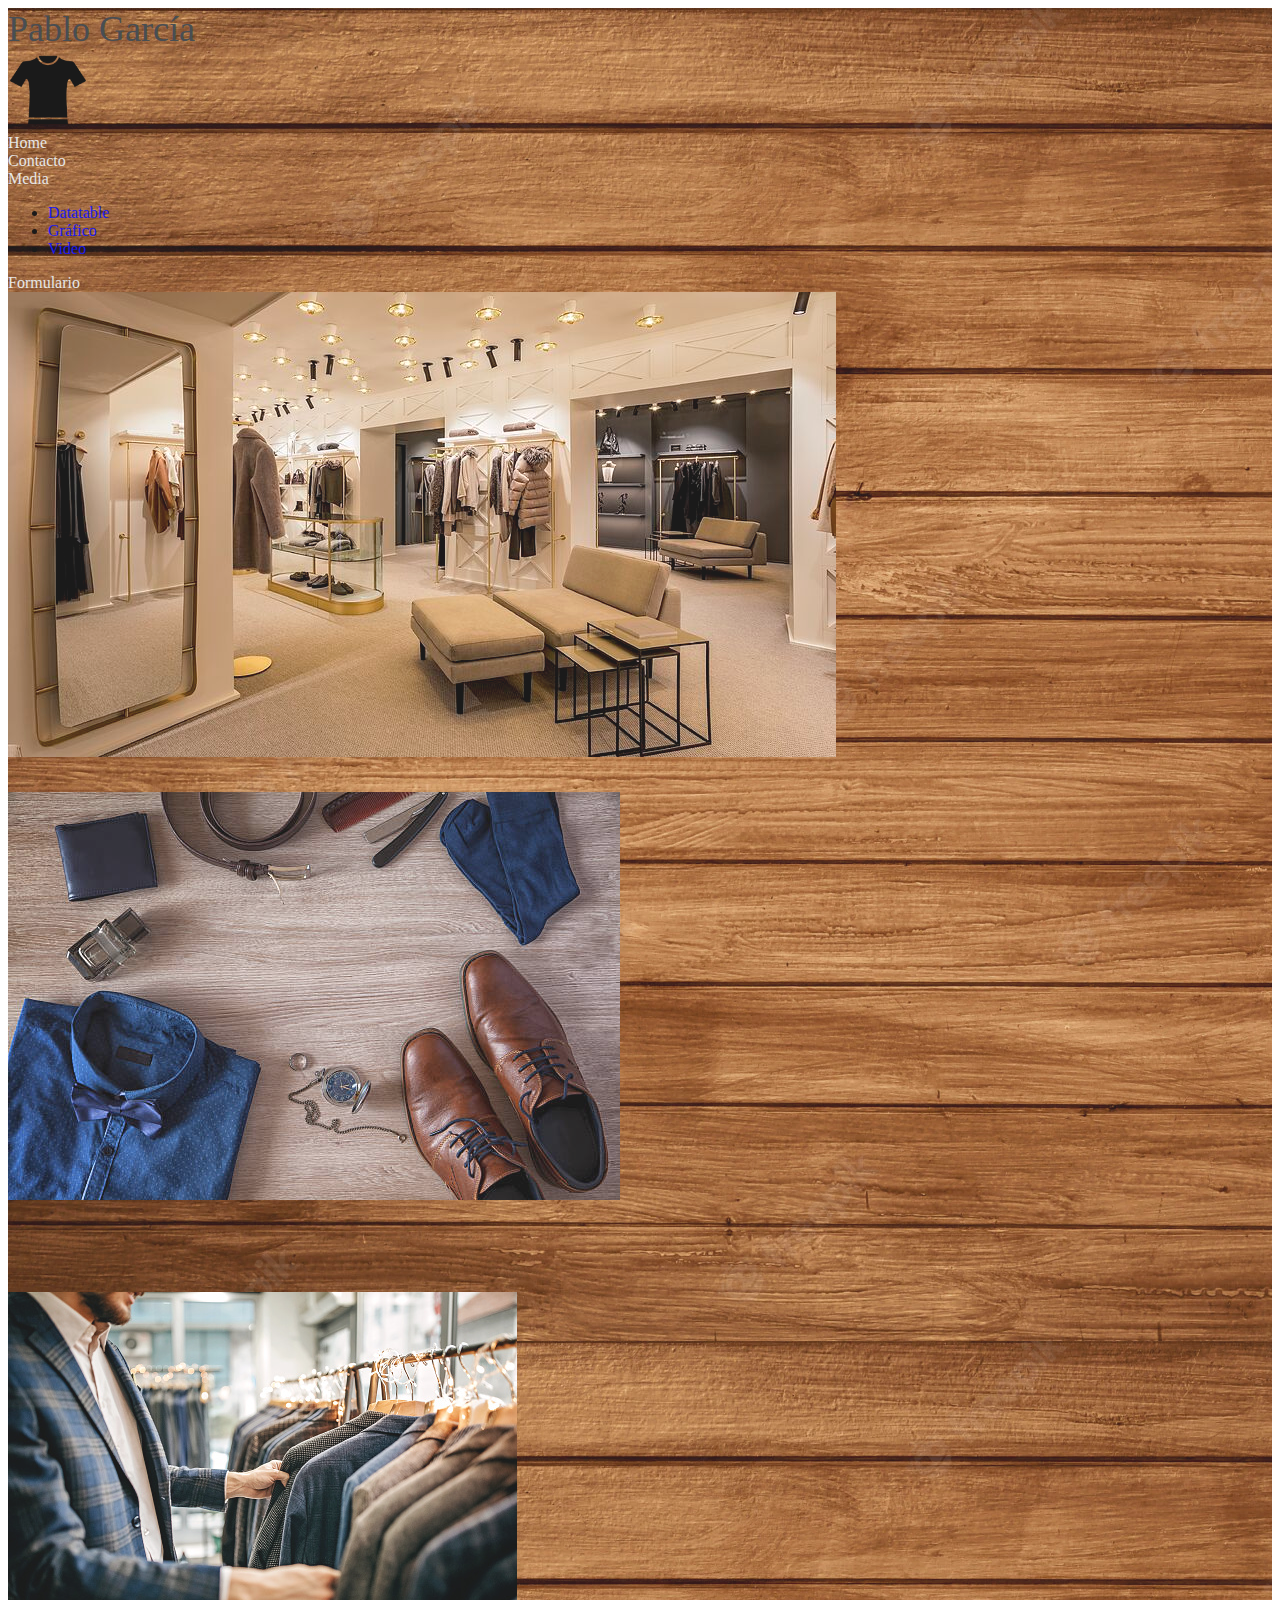
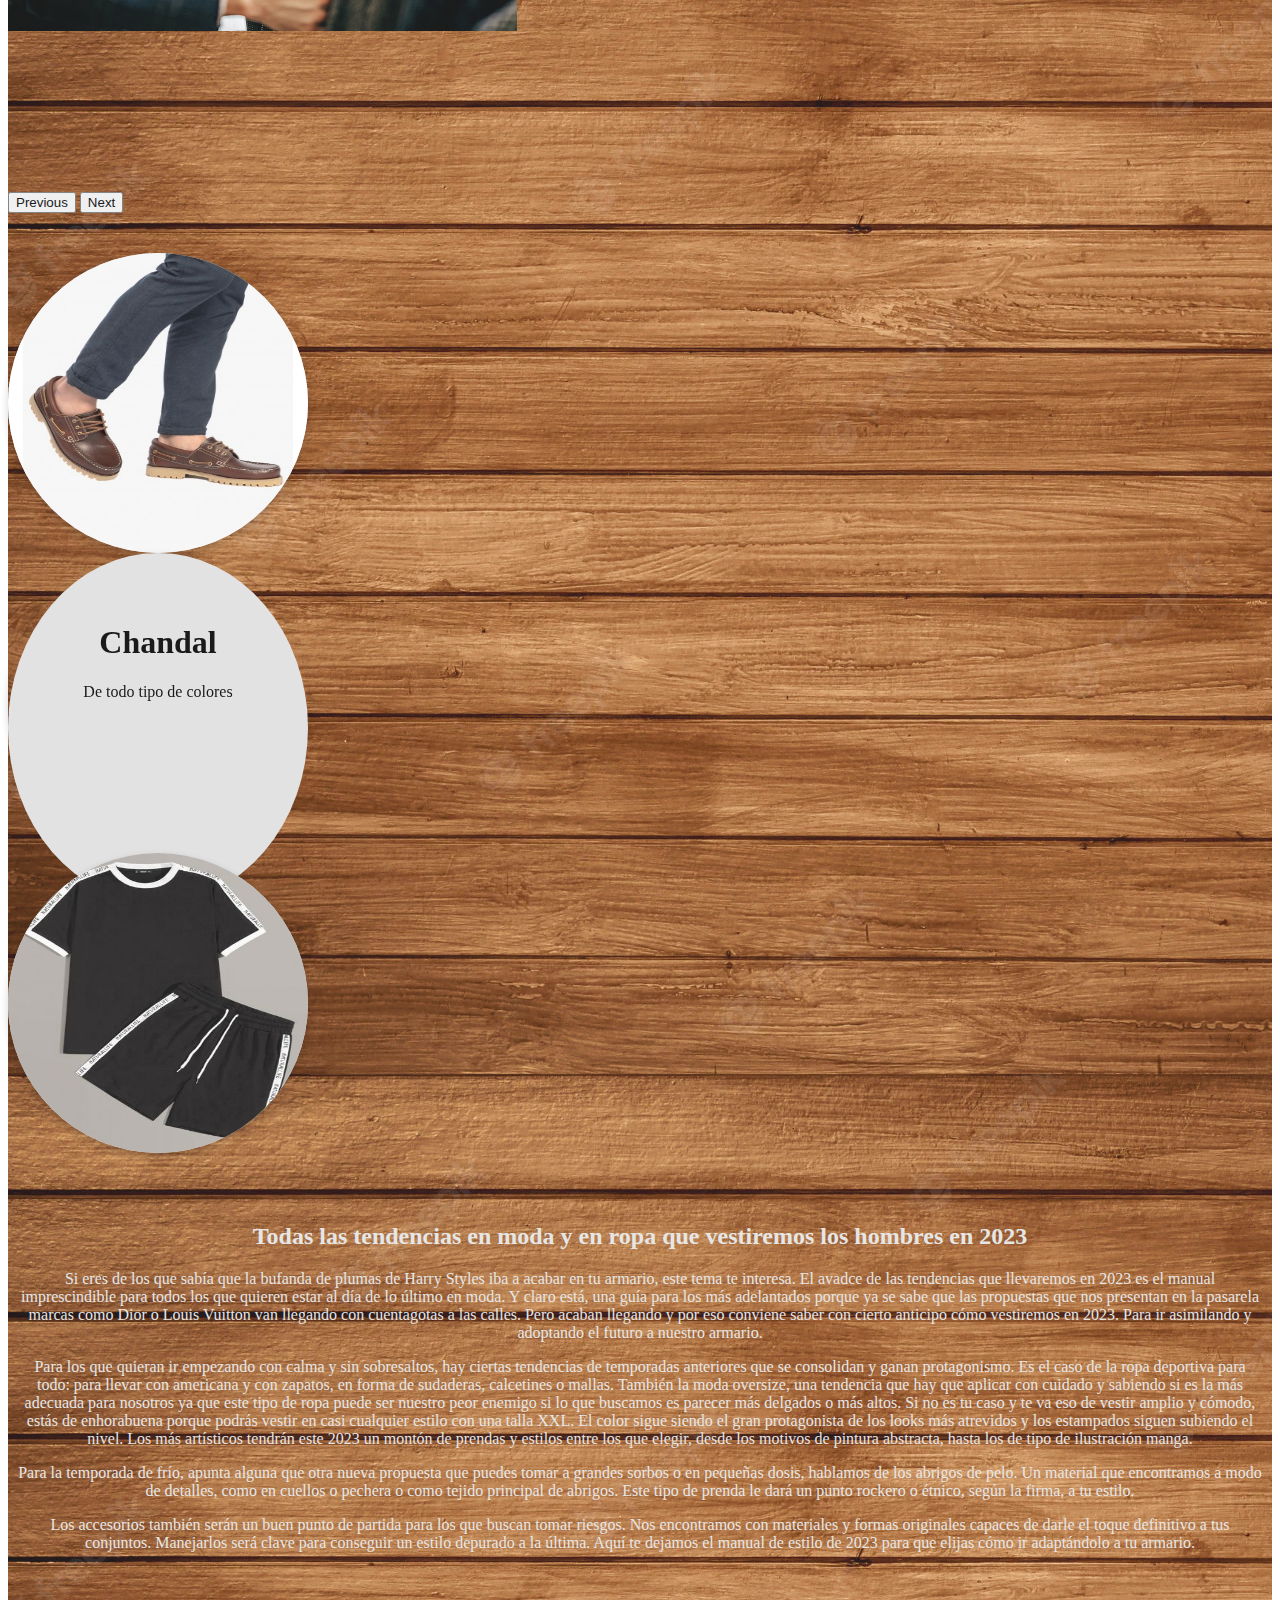
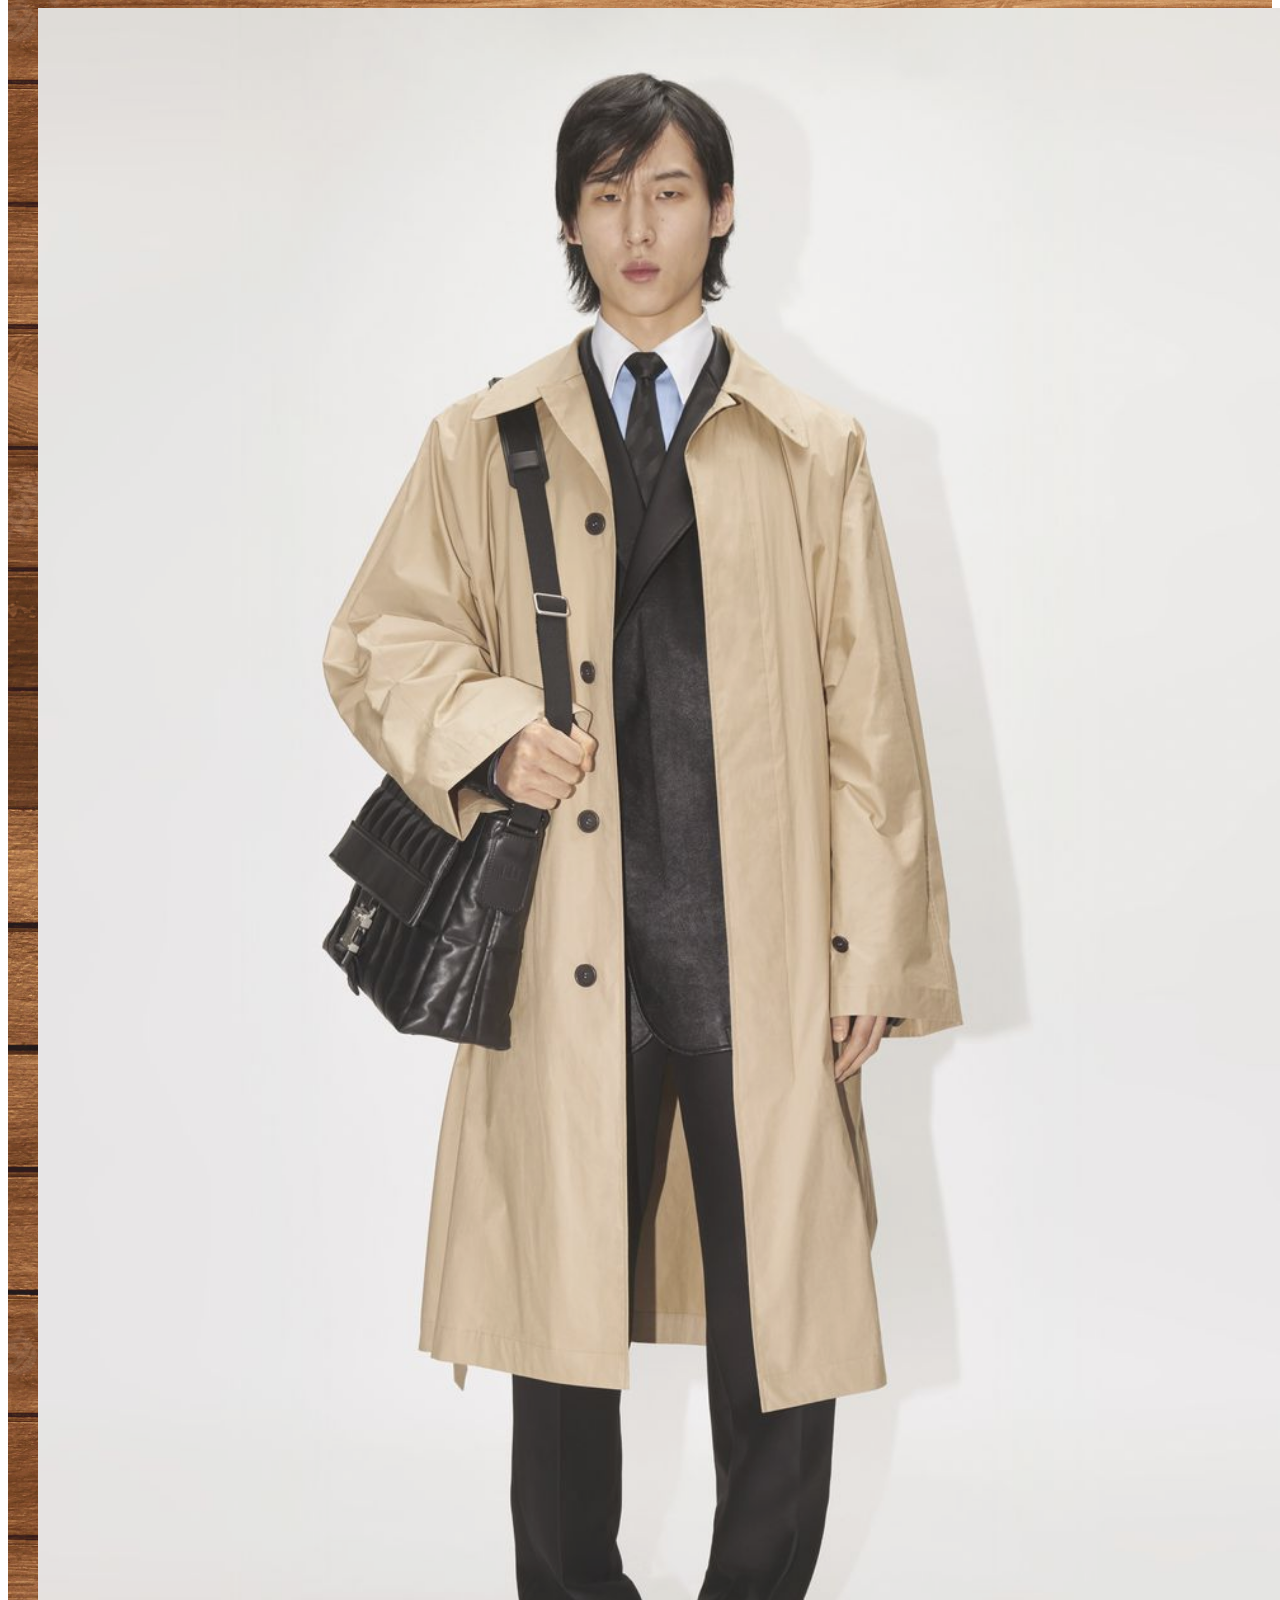
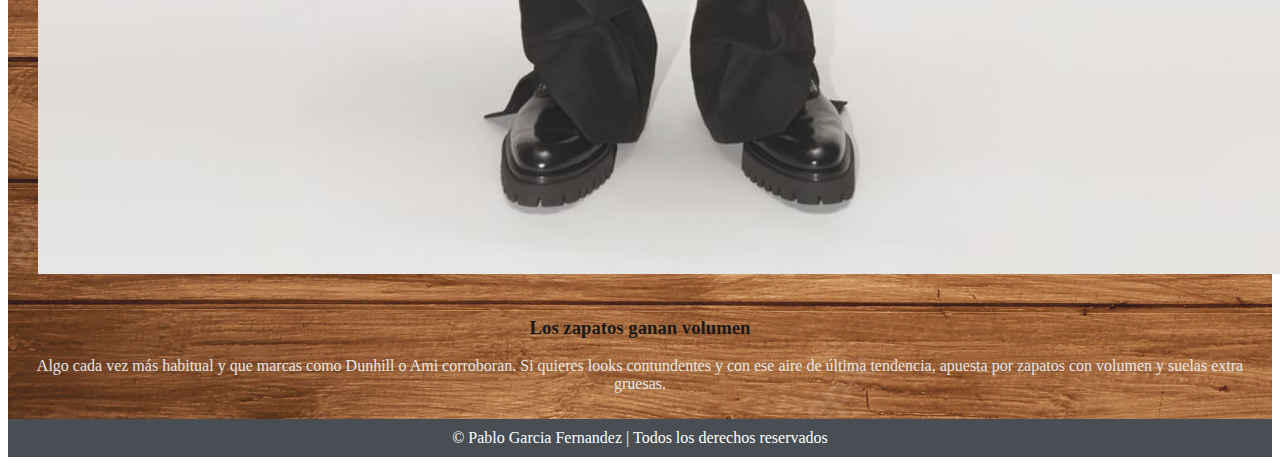
<file: index.html>
<!DOCTYPE html>
<html lang="es">

<head>
    <meta charset="UTF-8">
    <meta http-equiv="X-UA-Compatible" content="IE=edge">
    <meta name="viewport" content="width=device-width, initial-scale=1.0">
    <!-- CSS only -->
    <link href="https://cdn.jsdelivr.net/npm/bootstrap@5.2.3/dist/css/bootstrap.min.css" rel="stylesheet"
        integrity="sha384-rbsA2VBKQhggwzxH7pPCaAqO46MgnOM80zW1RWuH61DGLwZJEdK2Kadq2F9CUG65" crossorigin="anonymous">
    <link rel="stylesheet" href="css/styles.css">

    <link rel="icon" type="image/x-icon" href="img/logo.png">
    <title>Pablo Garcia</title>
</head>

<body>
    <div class="container-fluid fondo">
        <div class="row">
            <header class="blog-header py-3">
                <div class="row flex-nowrap align-items-center">
                    <div class="col-12 text-center">
                        <a class="blog-header-logo text-dark" href="index.html">Pablo García</a>
                    </div>
                </div>
            </header>
        </div>

        <div class="row">
            <div class="nav-scroller py-1 mb-2">
                <nav class="nav d-flex justify-content-between">
                    <div><img src="img/logo.png" alt="Logo" class="logo"></div>
                    <div><a class="p-2 blanco" href="index.html">Home</a></div>
                    <div><a class="p-2 blanco" href="contacto.html">Contacto</a></div>
                    <div class="dropdown">
                        <a class="nav-link dropdown-toggle p-2 blanco" 
                            data-bs-toggle="dropdown">Media</a>
                        <ul class="dropdown-menu">
                            <li><a class="dropdown-item" href="datatable.html">Datatable</a></li>
                            <li><a class="dropdown-item" href="grafico.html">Gráfico</a></li>
                            <li><a class="dropdown-item" href="video.html">Video</a></li>
                        </ul>
                    </div>
                    <div><a class="p-2 blanco" href="formulario.html">Formulario</a></div>
                </nav>
            </div>
        </div>
        <div class="row">
            <div id="carouselExampleControls" class="carousel slide" data-bs-ride="carousel">
                <div class="carousel-inner">
                    <div class="carousel-item active">
                        <img src="img/carrusel/carrusel1.jpg" class="d-block w-100" alt="...">
                    </div>
                    <div class="carousel-item">
                        <img src="img/carrusel/carrusel2.jpg" class="d-block w-100" alt="...">
                    </div>
                    <div class="carousel-item">
                        <img src="img/carrusel/carrusel3.jpg" class="d-block w-100" alt="...">
                    </div>
                </div>
                <button class="carousel-control-prev" type="button" data-bs-target="#carouselExampleControls"
                    data-bs-slide="prev">
                    <span class="carousel-control-prev-icon" aria-hidden="true"></span>
                    <span class="visually-hidden">Previous</span>
                </button>
                <button class="carousel-control-next" type="button" data-bs-target="#carouselExampleControls"
                    data-bs-slide="next">
                    <span class="carousel-control-next-icon" aria-hidden="true"></span>
                    <span class="visually-hidden">Next</span>
                </button>
            </div>
        </div>
        <div class="container">
            <div class="row tarjetas">
                <div class="col-4 ">
                    <div class="flip-card">
                        <div class="flip-card-inner">
                            <div class="flip-card-front">
                                <img src="img/card/flipcard1.jpg" alt="Avatar"
                                    style="width:300px;height:300px;border-radius: 50%;">
                            </div>
                            <div class="flip-card-back">
                                <img src="img/card/flipcard1.jpg" alt="Avatar"
                                    class="flipH" style="width:300px;height:300px;border-radius: 50%;">
                            </div>
                        </div>
                    </div>
                </div>
                <div class="col-4 tarjeta">
                    <div class="flip-card">
                        <div class="flip-card-inner">
                            <div class="flip-card-front paddingcard">
                                <h1>Chandal</h1>
                                <p>De todo tipo de colores</p>
                            </div>
                            <div class="flip-card-back paddingcard">
                                <h1>&#x202e;Chandal</h1>
                                <p>&#x202e;De todo tipo de colores</p>
                            </div>
                        </div>
                    </div>
                </div>
                <div class="col-4 tarjeta">
                    <div class="flip-card">
                        <div class="flip-card-inner">
                            <div class="flip-card-front">
                                <img src="img/card/flipcard2.jpg" alt="Avatar"
                                    style="width:300px;height:300px;border-radius: 50%;">
                            </div>
                            <div class="flip-card-back">
                                <img src="img/card/flipcard2.jpg" alt="Avatar"
                                  class="flipH"  style="width:300px;height:300px;border-radius: 50%;">
                            </div>
                        </div>
                    </div>
                </div>
            </div>
        </div>
        <div class="row">
            <div class="col-md-8 pad center blanco">
                <h2>Todas las tendencias en moda y en ropa que vestiremos los hombres en 2023</h2>
                <p>Si eres de los que sabía que la bufanda de plumas de Harry Styles iba a acabar en tu armario, este
                    tema te interesa. El avadce de las tendencias que llevaremos en 2023 es el manual imprescindible
                    para todos los que quieren estar al día de lo último en moda. Y claro está, una guía para los más
                    adelantados porque ya se sabe que las propuestas que nos presentan en la pasarela marcas como Dior o
                    Louis Vuitton van llegando con cuentagotas a las calles. Pero acaban llegando y por eso conviene
                    saber con cierto anticipo cómo vestiremos en 2023. Para ir asimilando y adoptando el futuro a
                    nuestro armario.</p>
                <p>Para los que quieran ir empezando con calma y sin sobresaltos, hay ciertas tendencias de temporadas
                    anteriores que se consolidan y ganan protagonismo. Es el caso de la ropa deportiva para todo: para
                    llevar con americana y con zapatos, en forma de sudaderas, calcetines o mallas. También la moda
                    oversize, una tendencia que hay que aplicar con cuidado y sabiendo si es la más adecuada para
                    nosotros ya que este tipo de ropa puede ser nuestro peor enemigo si lo que buscamos es parecer más
                    delgados o más altos. Si no es tu caso y te va eso de vestir amplio y cómodo, estás de enhorabuena
                    porque podrás vestir en casi cualquier estilo con una talla XXL. El color sigue siendo el gran
                    protagonista de los looks más atrevidos y los estampados siguen subiendo el nivel. Los más
                    artísticos tendrán este 2023 un montón de prendas y estilos entre los que elegir, desde los motivos
                    de pintura abstracta, hasta los de tipo de ilustración manga.</p>
                <p>Para la temporada de frío, apunta alguna que otra nueva propuesta que puedes tomar a grandes sorbos o
                    en pequeñas dosis, hablamos de los abrigos de pelo. Un material que encontramos a modo de detalles,
                    como en cuellos o pechera o como tejido principal de abrigos. Este tipo de prenda le dará un punto
                    rockero o étnico, según la firma, a tu estilo.</p>
                <p>Los accesorios también serán un buen punto de partida para los que buscan tomar riesgos. Nos
                    encontramos con materiales y formas originales capaces de darle el toque definitivo a tus conjuntos.
                    Manejarlos será clave para conseguir un estilo depurado a la última. Aquí te dejamos el manual de
                    estilo de 2023 para que elijas cómo ir adaptándolo a tu armario.</p>
            </div>
            <div class="col-md-4 pad center">
                <div>
                    <img src="img/ejemplo.jpg" alt="" class="imgindex">
                </div>
                <div>
                    <h3>Los zapatos ganan volumen</h3>
                    <p class="blanco">Algo cada vez más habitual y que marcas como Dunhill o Ami corroboran. Si quieres
                        looks
                        contundentes y con ese aire de última tendencia, apuesta por zapatos con volumen y suelas extra
                        gruesas.</p>
                </div>
            </div>
        </div>
        <div class="row">
            <footer>
                © Pablo Garcia Fernandez | Todos los derechos reservados
            </footer>
        </div>

    </div>
    <!-- JavaScript Bundle with Popper -->
    <script src="https://cdn.jsdelivr.net/npm/bootstrap@5.2.3/dist/js/bootstrap.bundle.min.js"
        integrity="sha384-kenU1KFdBIe4zVF0s0G1M5b4hcpxyD9F7jL+jjXkk+Q2h455rYXK/7HAuoJl+0I4" crossorigin="anonymous">
        </script>
</body>

</html>
</file>
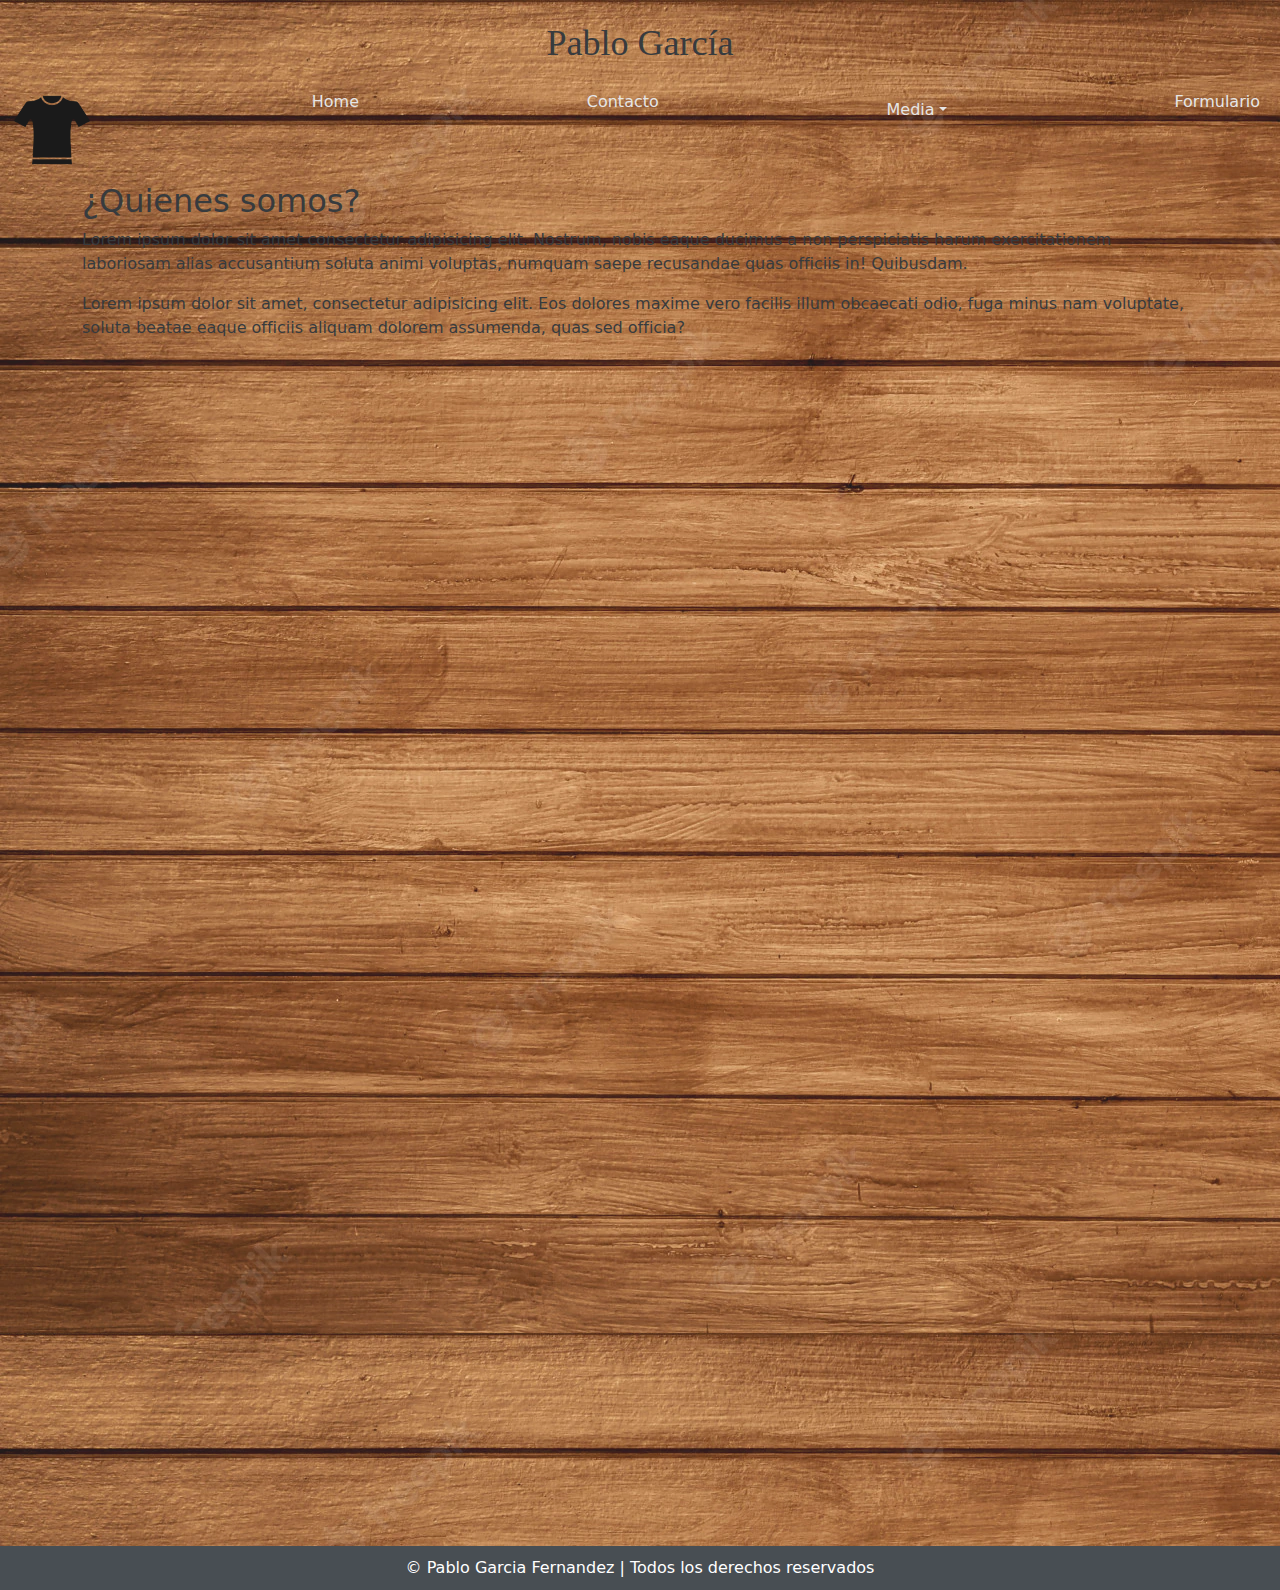
<file: contacto.html>
<!DOCTYPE html>
<html lang="es">

<head>
    <meta charset="UTF-8">
    <meta http-equiv="X-UA-Compatible" content="IE=edge">
    <meta name="viewport" content="width=device-width, initial-scale=1.0">
    <!-- CSS only -->
    <link href="https://cdn.jsdelivr.net/npm/bootstrap@5.2.3/dist/css/bootstrap.min.css" rel="stylesheet"
        integrity="sha384-rbsA2VBKQhggwzxH7pPCaAqO46MgnOM80zW1RWuH61DGLwZJEdK2Kadq2F9CUG65" crossorigin="anonymous">
    <link rel="stylesheet" href="https://cdnjs.cloudflare.com/ajax/libs/twitter-bootstrap/5.2.0/css/bootstrap.min.css">
    <link rel="stylesheet" href="https://cdnjs.cloudflare.com/ajax/libs/twitter-bootstrap/5.2.0/css/bootstrap.min.css">
    <link rel="stylesheet" href="css/styles.css">
    <link rel="icon" type="image/x-icon" href="/img/logo.png">
    <title>Pablo Garcia</title>
</head>

<body>
    <div class="container-fluid fondo">
        <div class="row">
            <header class="blog-header py-3">
                <div class="row flex-nowrap align-items-center">
                    <div class="col-12 text-center">
                        <a class="blog-header-logo text-dark" href="index.html">Pablo García</a>
                    </div>
                </div>
            </header>
        </div>

        <div class="row">
            <div class="nav-scroller py-1 mb-2">
                <nav class="nav d-flex justify-content-between">
                    <div><img src="img/logo.png" alt="Logo" class="logo"></div>
                    <div><a class="p-2 blanco" href="index.html">Home</a></div>
                    <div><a class="p-2 blanco" href="contacto.html">Contacto</a></div>
                    <div class="dropdown">
                        <a class="nav-link dropdown-toggle p-2 blanco" data-bs-toggle="dropdown">Media</a>
                        <ul class="dropdown-menu">
                            <li><a class="dropdown-item" href="datatable.html">Datatable</a></li>
                            <li><a class="dropdown-item" href="grafico.html">Gráfico</a></li>
                            <li><a class="dropdown-item" href="video.html">Video</a></li>
                        </ul>
                    </div>
                    <div><a class="p-2 blanco" href="formulario.html">Formulario</a></div>
                </nav>
            </div>
        </div>
        <div class="container">
            <div class="row">
                <div class="col-md-12">
                    <h2>¿Quienes somos?</h2>
                    <div><p>Lorem ipsum dolor sit amet consectetur adipisicing elit. Nostrum, nobis eaque ducimus a non perspiciatis harum exercitationem laboriosam alias accusantium soluta animi voluptas, numquam saepe recusandae quas officiis in! Quibusdam.</p></div>
                    <p>Lorem ipsum dolor sit amet, consectetur adipisicing elit. Eos dolores maxime vero facilis illum obcaecati odio, fuga minus nam voluptate, soluta beatae eaque officiis aliquam dolorem assumenda, quas sed officia?</p>
                </div>
            </div>
            <div class="row pad">
                <iframe class="redondeado" src="https://www.google.com/maps/embed?pb=!1m18!1m12!1m3!1d50617.96921982873!2d-5.102032404873799!3d37.540381537549244!2m3!1f0!2f0!3f0!3m2!1i1024!2i768!4f13.1!3m3!1m2!1s0xd12ca98306294d5%3A0x8f569aa77797fdc0!2zw4ljaWphLCBTZXZpbGxh!5e0!3m2!1ses!2ses!4v1671447720761!5m2!1ses!2ses" width="600" height="550" allowfullscreen="" loading="lazy" referrerpolicy="no-referrer-when-downgrade"></iframe>
            </div>
            <div class="row pad">
                <iframe src="https://calendar.google.com/calendar/embed?src=pablogarciaa7%40gmail.com&ctz=Europe%2FMadrid" style="border: 0" width="800" height="600" frameborder="0" scrolling="no"></iframe>
            </div>
        </div>
        <div class="row">
            <footer>
                © Pablo Garcia Fernandez | Todos los derechos reservados
            </footer>
        </div>
    </div>
    <!-- JavaScript Bundle with Popper -->
    <script src="https://cdn.jsdelivr.net/npm/bootstrap@5.2.3/dist/js/bootstrap.bundle.min.js"
        integrity="sha384-kenU1KFdBIe4zVF0s0G1M5b4hcpxyD9F7jL+jjXkk+Q2h455rYXK/7HAuoJl+0I4" crossorigin="anonymous">
        </script>
    <script src="https://code.jquery.com/jquery-3.5.1.js"></script>
    <script src="https://cdn.datatables.net/1.13.1/js/jquery.dataTables.min.js"></script>
    <script src="https://cdn.datatables.net/1.13.1/js/dataTables.bootstrap5.min.js"></script>
</body>

</html>
</file>
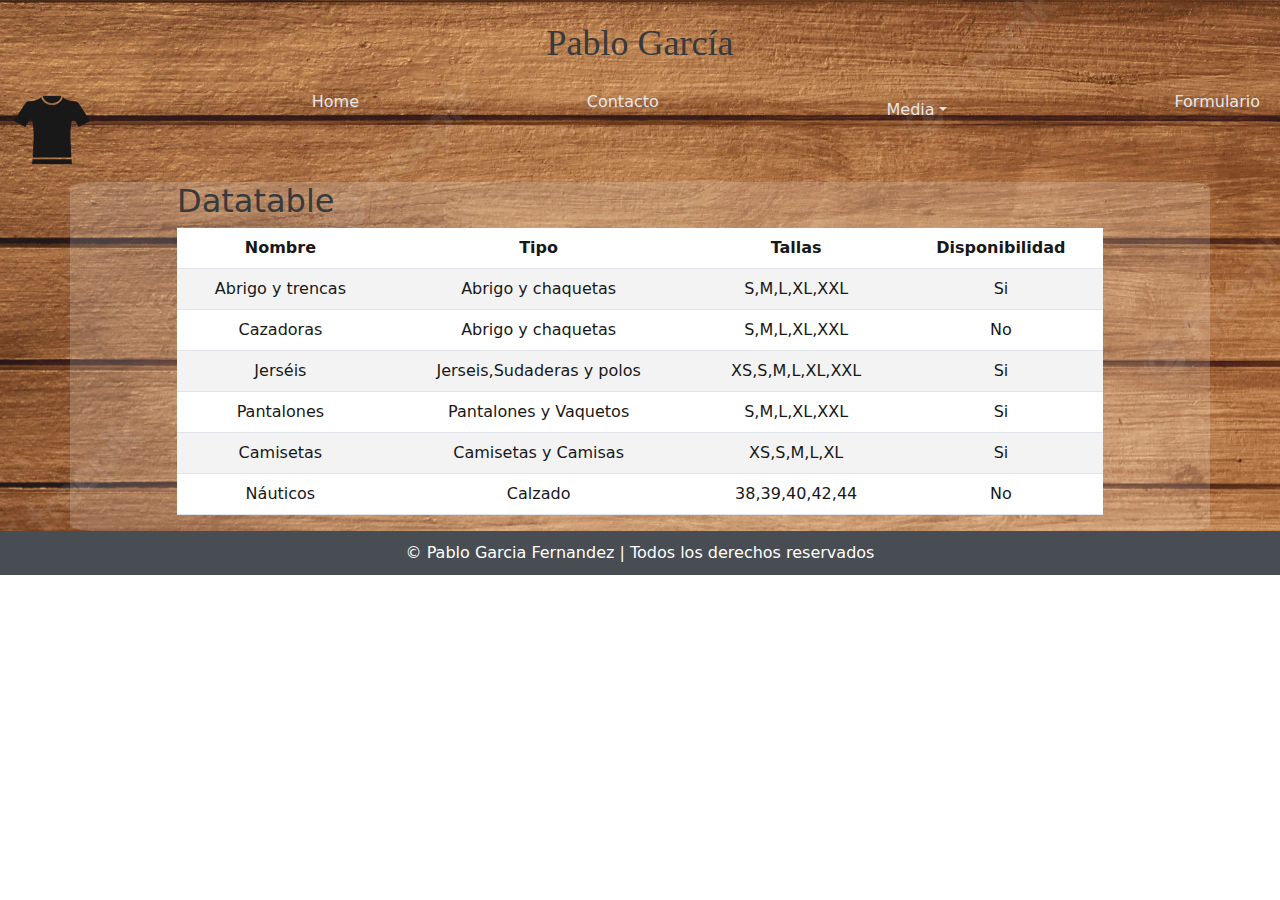
<file: datatable.html>
<!DOCTYPE html>
<html lang="es">

<head>
    <meta charset="UTF-8">
    <meta http-equiv="X-UA-Compatible" content="IE=edge">
    <meta name="viewport" content="width=device-width, initial-scale=1.0">
    <!-- CSS only -->
    <link href="https://cdn.jsdelivr.net/npm/bootstrap@5.2.3/dist/css/bootstrap.min.css" rel="stylesheet"
        integrity="sha384-rbsA2VBKQhggwzxH7pPCaAqO46MgnOM80zW1RWuH61DGLwZJEdK2Kadq2F9CUG65" crossorigin="anonymous">
    <link rel="stylesheet" href="https://cdnjs.cloudflare.com/ajax/libs/twitter-bootstrap/5.2.0/css/bootstrap.min.css">
    <link rel="stylesheet" href="https://cdnjs.cloudflare.com/ajax/libs/twitter-bootstrap/5.2.0/css/bootstrap.min.css">
    <link rel="stylesheet" href="css/styles.css">
    <link rel="icon" type="image/x-icon" href="/img/logo.png">
    <title>Pablo Garcia</title>
</head>

<body>
    <div class="container-fluid fondo">
        <div class="row">
            <header class="blog-header py-3">
                <div class="row flex-nowrap align-items-center">
                    <div class="col-12 text-center">
                        <a class="blog-header-logo text-dark" href="index.html">Pablo García</a>
                    </div>
                </div>
            </header>
        </div>

        <div class="row">
            <div class="nav-scroller py-1 mb-2">
                <nav class="nav d-flex justify-content-between">
                    <div><img src="img/logo.png" alt="Logo" class="logo"></div>
                    <div><a class="p-2 blanco" href="index.html">Home</a></div>
                    <div><a class="p-2 blanco" href="contacto.html">Contacto</a></div>
                    <div class="dropdown">
                        <a class="nav-link dropdown-toggle p-2 blanco"
                            data-bs-toggle="dropdown">Media</a>
                        <ul class="dropdown-menu">
                            <li><a class="dropdown-item" href="datatable.html">Datatable</a></li>
                            <li><a class="dropdown-item" href="grafico.html">Gráfico</a></li>
                            <li><a class="dropdown-item" href="video.html">Video</a></li>
                        </ul>
                    </div>
                    <div><a class="p-2 blanco" href="formulario.html">Formulario</a></div>
                </nav>
            </div>
        </div>
        <div class="container opacidad redondeado mb-10">
            <div class="row">
                <div class="col-md-1"></div>
                <div class="col-md-10">
                    <h2>Datatable</h2>
                    <table class="table table-striped center blanco">
                        <thead>
                            <tr>
                                <th>Nombre</th>
                                <th>Tipo</th>
                                <th>Tallas</th>
                                <th>Disponibilidad</th>
                            </tr>
                        </thead>
                        <tbody>
                            <tr>
                                <td>Abrigo y trencas</td>
                                <td>Abrigo y chaquetas</td>
                                <td>S,M,L,XL,XXL</td>
                                <td>Si</td>
                            </tr>
                            <tr>
                                <td>Cazadoras</td>
                                <td>Abrigo y chaquetas</td>
                                <td>S,M,L,XL,XXL</td>
                                <td>No</td>
                            </tr>
                            <tr>
                                <td>Jerséis</td>
                                <td>Jerseis,Sudaderas y polos</td>
                                <td>XS,S,M,L,XL,XXL</td>
                                <td>Si</td>
                            </tr>
                            <tr>
                                <td>Pantalones</td>
                                <td>Pantalones y Vaquetos</td>
                                <td>S,M,L,XL,XXL</td>
                                <td>Si</td>
                            </tr>
                            <tr>
                                <td>Camisetas</td>
                                <td>Camisetas y Camisas</td>
                                <td>XS,S,M,L,XL</td>
                                <td>Si</td>
                            </tr>
                            <tr>
                                <td>Náuticos</td>
                                <td>Calzado</td>
                                <td>38,39,40,42,44</td>
                                <td>No</td>
                            </tr>                            
                    </table>
                </div>
            </div>
        </div>
        <div class="row">
            <footer>
                © Pablo Garcia Fernandez | Todos los derechos reservados
            </footer>
        </div>
    </div>
    <!-- JavaScript Bundle with Popper -->
    <script src="https://cdn.jsdelivr.net/npm/bootstrap@5.2.3/dist/js/bootstrap.bundle.min.js"
        integrity="sha384-kenU1KFdBIe4zVF0s0G1M5b4hcpxyD9F7jL+jjXkk+Q2h455rYXK/7HAuoJl+0I4" crossorigin="anonymous">
        </script>
    <script src="https://code.jquery.com/jquery-3.5.1.js"></script>
    <script src="https://cdn.datatables.net/1.13.1/js/jquery.dataTables.min.js"></script>
    <script src="https://cdn.datatables.net/1.13.1/js/dataTables.bootstrap5.min.js"></script>
</body>

</html>
</file>
<file: css/styles.css>
.fondo {
    background-image: url("../img/background.jpg");
    opacity: 0.9;
}
.backblanco{
background-color: white
}

.blog-header-logo {
    font-family: "Playfair Display", Georgia, "Times New Roman", serif;
    font-size: 2.25rem;
}

.text-dark {
    color: #343a40;
}

a {
    text-decoration: none;
    background-color: transparent;
}

.logo {
    width: 80px;
    height: auto;
}

.blanco {
    color: rgb(228, 228, 228);
}

/* Carrusel */

.carousel-item {
    width: 100%;
    height: 500px
}

/* FLip card*/
.tarjetas {
    margin: 40px 0px;
}

.flip-card {
    background-color: transparent;
    width: 300px;
    height: 300px;
    perspective: 1000px;
    border-radius: 50%;
}

.flip-card-inner {
    position: relative;
    width: 100%;
    height: 100%;
    text-align: center;
    transition: transform 0.6s;
    transform-style: preserve-3d;
    box-shadow: 0 4px 8px 0 rgba(0, 0, 0, 0.2);
    border-radius: 50%;
}

.flip-card:hover .flip-card-inner {
    transform: rotateY(180deg);
    border-radius: 50%;
}

.flip-card-front,
.flip-card-back {
    position: absolute;
    width: 100%;
    height: 100%;
    -webkit-backface-visibility: hidden;
    backface-visibility: hidden;
    border-radius: 50%;
}

.flip-card-front {
    background-color: rgb(223, 223, 223);
    color: black;
    border-radius: 50%;
}

.flip-card-back {
    background-color: #fbbe825e;
    font-family: "Playfair Display", Georgia, "Times New Roman", serif;
    color: rgb(0, 0, 0);
    transform: rotateY(180deg);
    border-radius: 50%;
}

.flipH {
    transform: scale(-1, 1);
}

/*Footer*/
footer {
    background-color: #343a40;
    padding: 10px 0px;
    color: white;
    text-align: center;
}

.imgindex {
    width: 100%;
    height: auto;
    padding: 20px;
}

/* Comodines */
.margen{
    margin: 20px;
}
.pad {
    padding: 10px;
}
.paddingcard{
    padding-top: 50px;
}
.center {
    text-align: center;
}

/*Formulario*/
.colorform{
    background-image: linear-gradient(rgba(138, 141, 49, 0.063), rgba(135, 177, 114, 0.679), rgba(119, 92, 57, 0.4));
}
/* Datatable */
.opacidad{
    background-color: rgba(255, 255, 255, 0.172);
}
.redondeado{
    border-radius: 2%;
}

/*video*/
.video{
    width: 100%;
    height: 600px;
}
</file>
